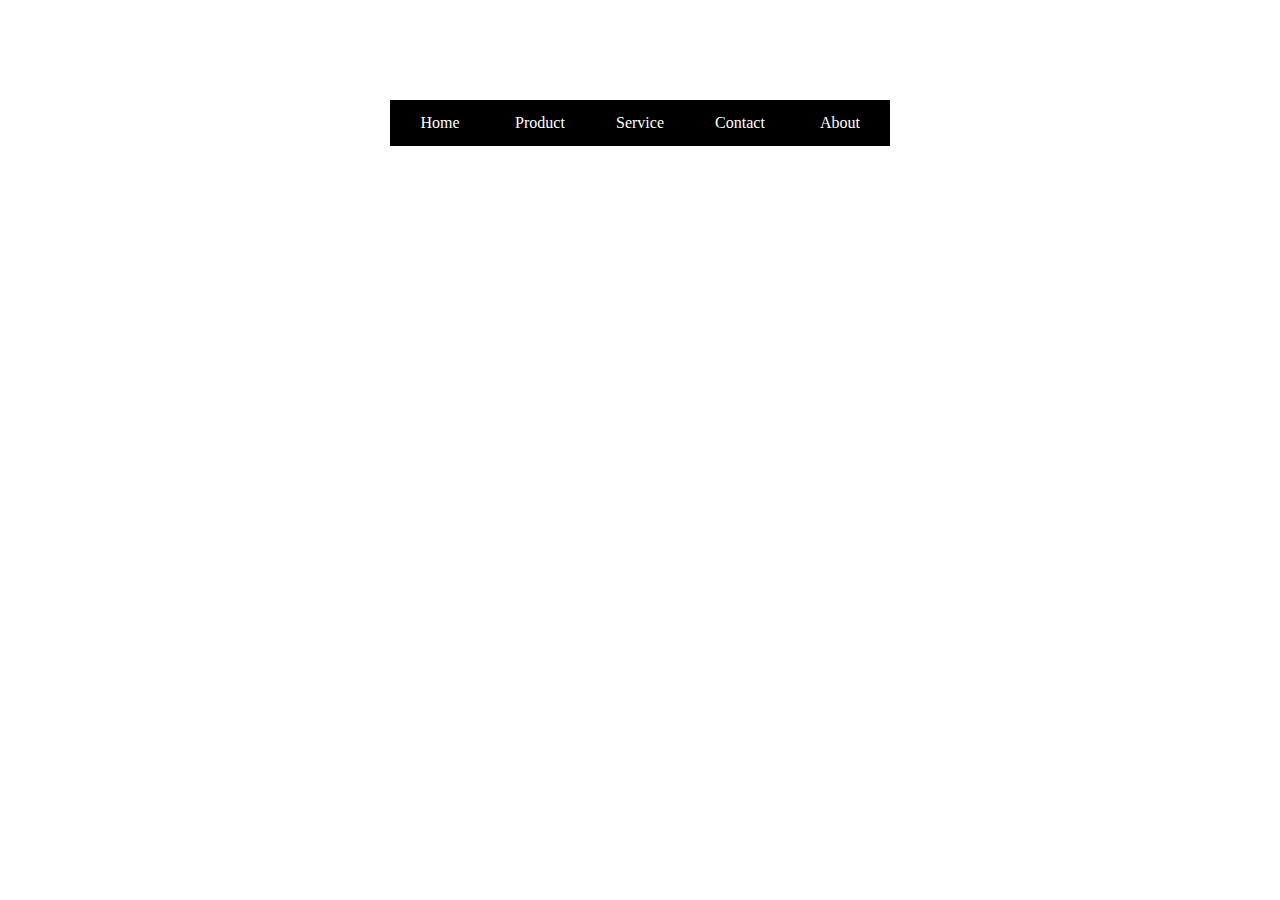
<file: index3.html>
<!DOCTYPE html>
<html lang="en">
<head>
    <meta charset="UTF-8">
    <meta name="viewport" content="width=device-width, initial-scale=1.0">
    <title>Document</title>
    <style>
        *{
            margin: 0;
            padding: 0;
            box-sizing: border-box;
        }
        .first{
            display: flex;
            justify-content: center;
            margin-top: 100px;
        }
       
        .first li{
            list-style: none;
        }
        a{
            width: 100px;
            display: block;
            background-color: black;
            text-decoration: none;
            text-align: center;
            padding: 14px 0px;
            color: white;
            transition: all 0.3s ease 0s;
        }
        a:hover{
            background-color: teal;
        }
        .second{
            display: none;
            /* position: absolute; */
        }
        .first li:nth-child(2):hover .second{
            display: block;
        }
        .second li:nth-child(3):hover .third{
            display: block;
        }
        .third{
            transform: translateX(100px) translateY(-47px);
            position: absolute;
            display: none;
        }
    </style>
</head>
<body>
    <div class="container">
        <ul class="first">
            <li><a href="#">Home</a></li>
            <li><a href="#">Product</a>
                <ul class="second">
                <li><a href="#">Note</a></li>
                <li><a href="#">Pen</a></li>
                <li><a href="#">Pencil</a>
                    <ul class="third">
                        <li><a href="#">Note</a></li>
                        <li><a href="#">Pen</a></li>
                        <li><a href="#">Pencil</a></li>
                        <li><a href="#">Book</a></li>
                    </ul></li>
                <li><a href="#">Book</a></li>
            </ul>
            </li>
            <li><a href="#">Service</a></li>
            <li><a href="#">Contact</a></li>
            <li><a href="#">About</a></li>
        </ul>
    </div>
</body>
</html>
</file>
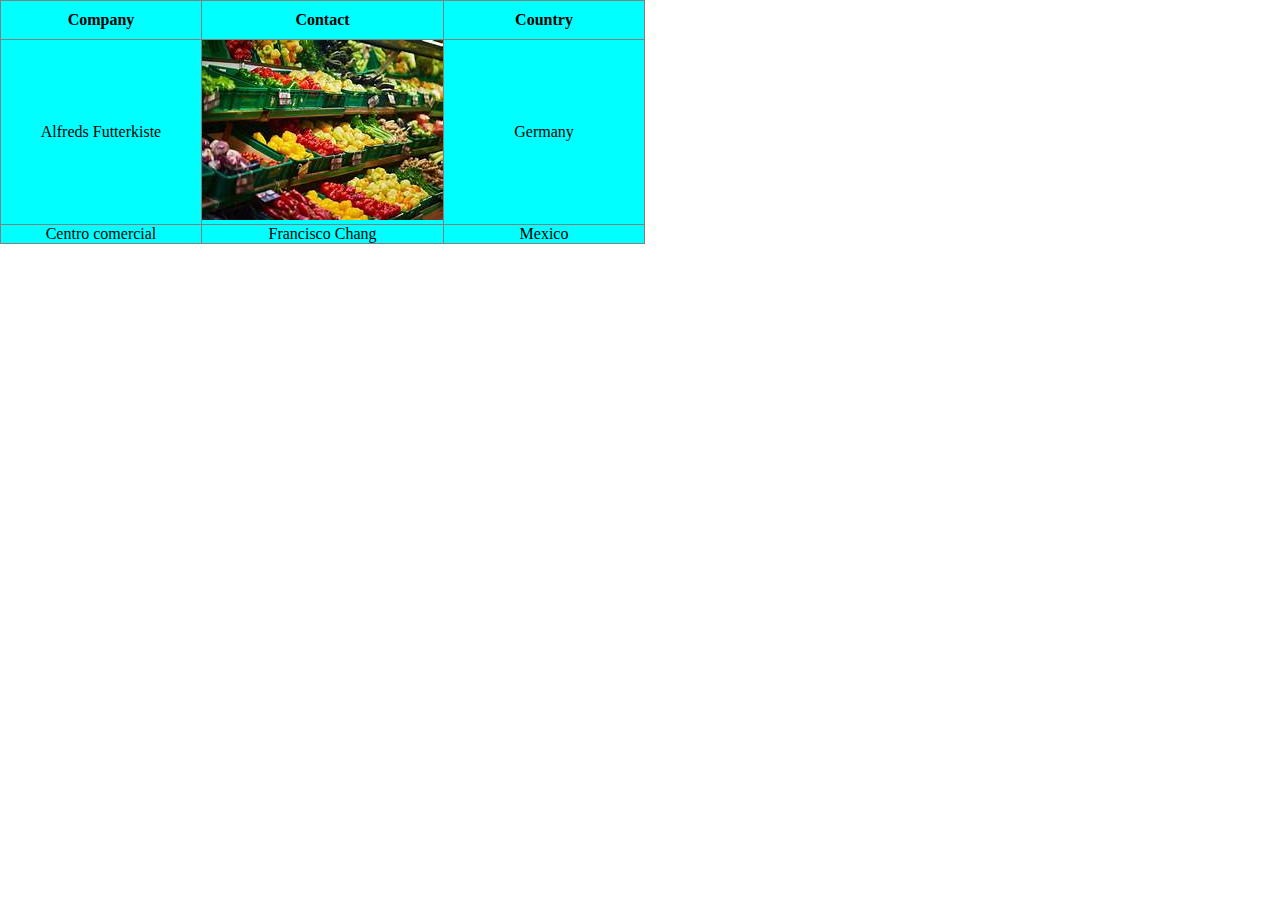
<file: index4.html>
<!DOCTYPE html>
<html lang="en">
<head>
    <meta charset="UTF-8">
    <meta name="viewport" content="width=device-width, initial-scale=1.0">
    <title>Document</title>
    <style>
        *{
            margin: 0;
            padding: 0;
        }
        table{
            border-collapse: collapse;
            /* width: 700px; */
        }
        tr{
            background-color: aqua;
        }
        th{
            padding: 10px 0px;
        }
        td{
            text-align: center;
            width: 200px;
            /* padding: 10px 0px; */
        }
    </style>
</head>
<body>
        <table border="1px">
            <tr>
            <th>Company</th>
            <th>Contact</th>
            <th>Country</th>
            </tr>
            <tr>
            <td>Alfreds Futterkiste</td>
            <td><img src="gro1.jpeg"</td>
              <td>Germany</td>
            </tr>
            <tr>
              <td>Centro comercial </td>
              <td>Francisco Chang</td>
              <td>Mexico</td>
            </tr>
          </table>
    
</body>
</html>
</file>
